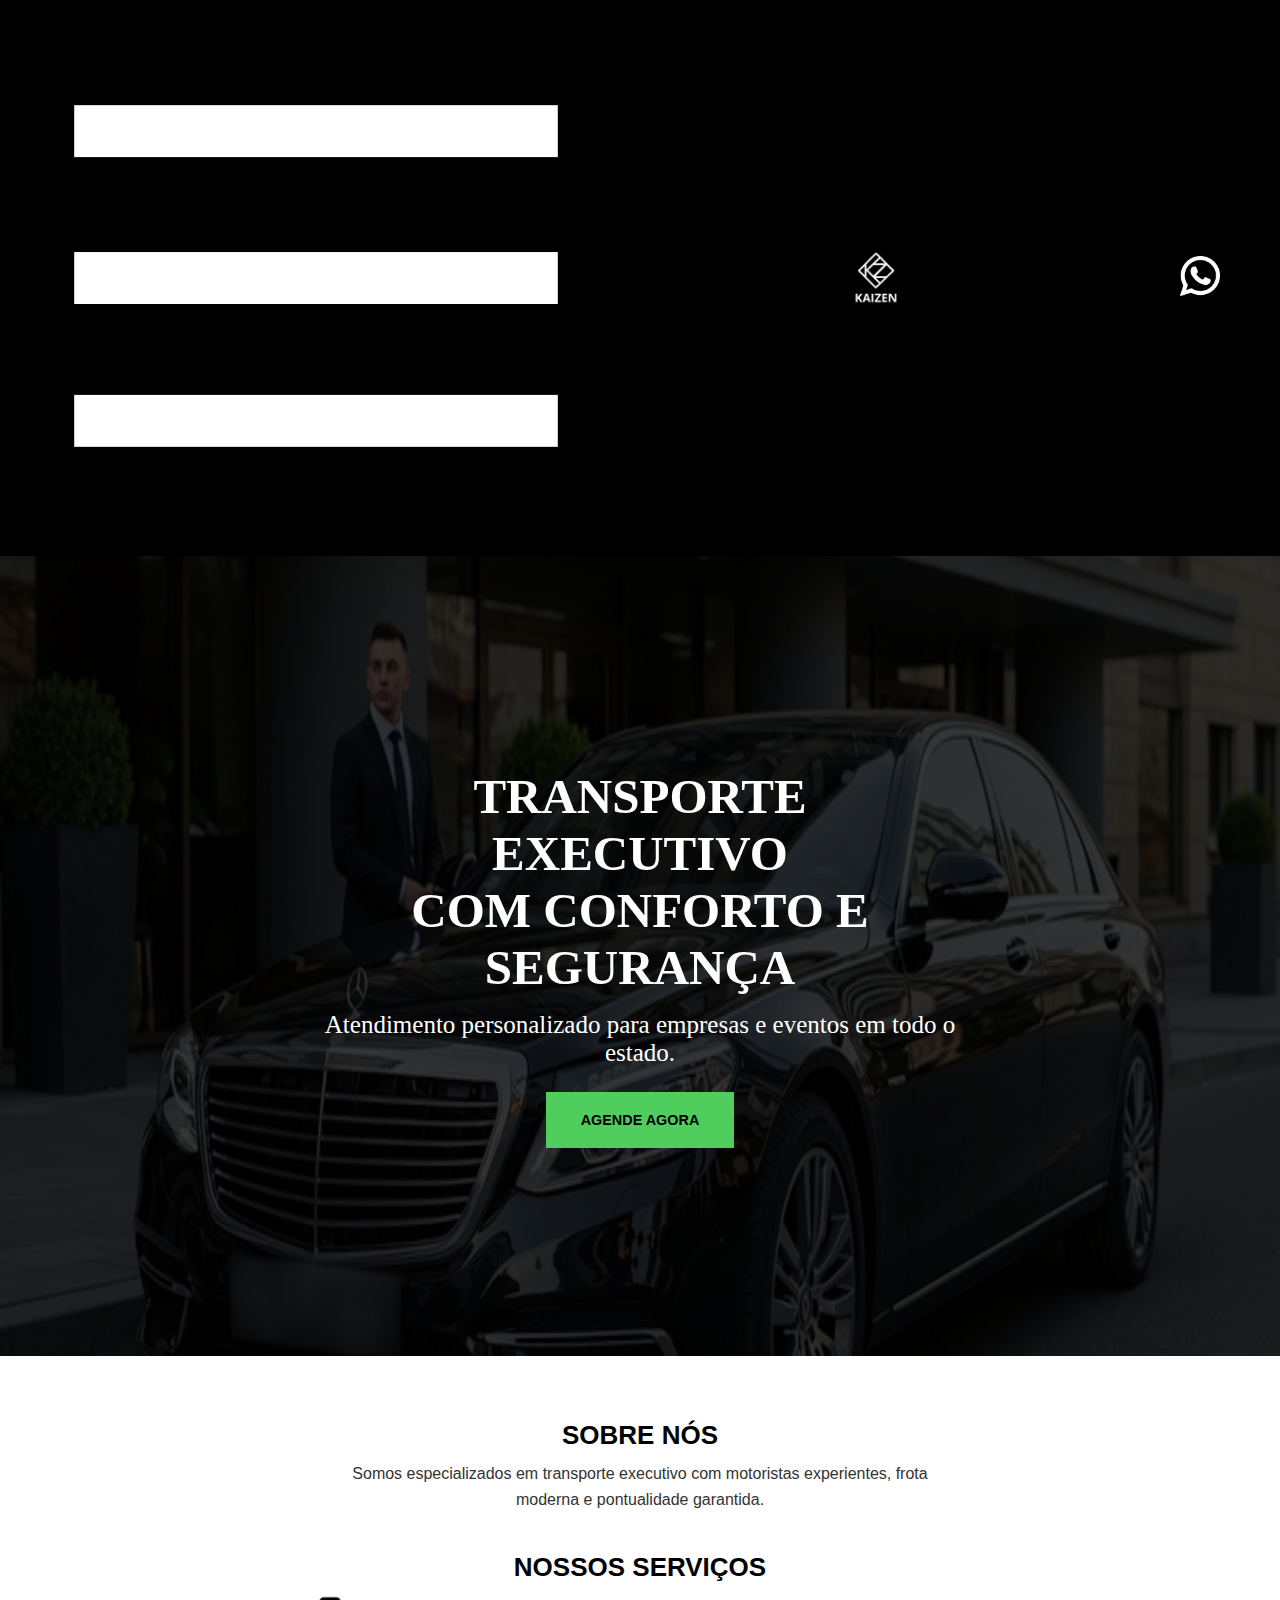
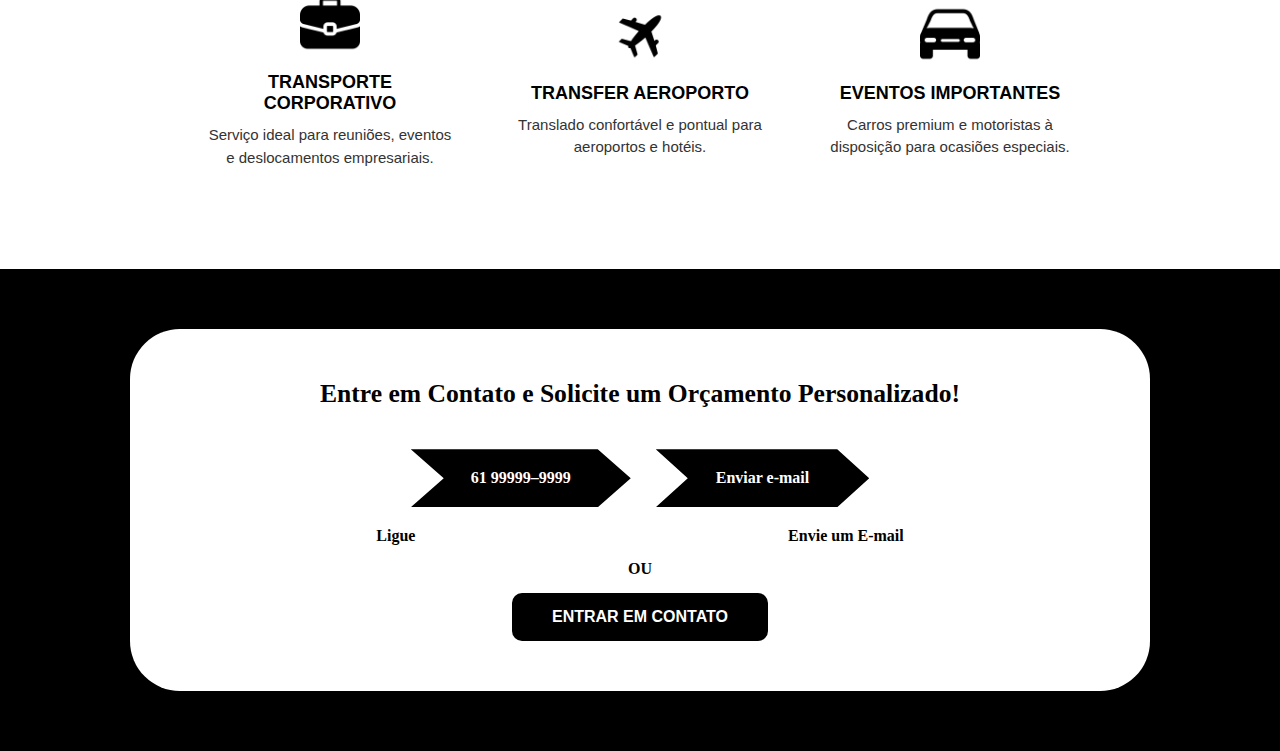
<file: kaizen/html/sobre.html>
<!DOCTYPE html>
<html lang="PT-BR">
<head>
		<meta charset="UTF-8">
		<meta name="viewport" content="width=device-width, initial-scale=1.0">
		<title>Kaizen</title>
		<link rel="stylesheet" href="../css/style.css">
</head>
<body>
	<header>
      	<div class="menu-hamburguer"><img src="../img/menu.png" alt="menu"></div>
        <div class="logo"><img src="../img/logo.png" alt="Kaizen Logo"></div>
        <div class="whatsapp-icon"><img src="../img/icone-whatsapp.png" alt="whatsapp-icone"></i></div>
    </header> 
		<main>
			<section class="agendar">
				<img src="../img/mercedez.png" alt="Carro executivo">
					<div class="texto-agendar">
					<h1>TRANSPORTE EXECUTIVO<br>COM CONFORTO E SEGURANÇA</h1>
					<p>Atendimento personalizado para empresas e eventos em todo o estado.</p>
					<button class="botao-agendar">AGENDE AGORA</button>
				</div>
			</section>

			<section class="sobre-nos">
				<h2>SOBRE NÓS</h2>
					<p>Somos especializados em transporte executivo com motoristas experientes, frota moderna e pontualidade garantida.</p>

				<h2>NOSSOS SERVIÇOS</h2>
				<div class="servicos">
					<div class="servico">
						<img src="../img/icone-mala.png" alt="icone-mala">
						<h3>TRANSPORTE CORPORATIVO</h3>
						<p>Serviço ideal para reuniões, eventos e deslocamentos empresariais.</p>
					</div>

					<div class="servico">
						<img src="../img/icone-aviao.png" alt="icone-aviao">
						<h3>TRANSFER AEROPORTO</h3>
						<p>Translado confortável e pontual para aeroportos e hotéis.</p>
					</div>
				
					<div class="servico">
						<img src="../img/icone-carro.png" alt="icone-carro">
						<h3>EVENTOS IMPORTANTES</h3>
						<p>Carros premium e motoristas à disposição para ocasiões especiais.</p>
					</div>
				</div>
			</section>
	</main>
	<footer>
        <div class="footer-principal">
            <h2>Entre em Contato e Solicite um Orçamento Personalizado!</h2>
        
            <div class="contato">
              <div class="contato-numero">
                <span>61 99999–9999</span>
              </div>
              <div class="contato-email">
                <span>Enviar e-mail</span>
              </div>
            </div>
          
            <div class="contato-info">
              <p><strong>Ligue</strong></p>
              <p><strong>Envie um E-mail</strong></p>
            </div>
          
            <p class="ou">OU</p>
          
            <button class="contato-botao">ENTRAR EM CONTATO</button>
        </div>
    </footer>
</body>
</html>
</file>
<file: kaizen/css/style.css>
* {
    padding: 0px;
    margin: 0px;
}
header {
  background-color: #000;
  color: #fff;
  padding: 20px 60px;
  display: flex;
  justify-content: space-between;
  align-items: center;
  font-family: "Poppins", sans-serif;
}
.iframe-header{
    width: 100%;
    height: 118px ;
    border: none;
    display: flex;
}
.iframe-footer{
    width: 100%;
    height: 486px ;
    border: none;
    display: flex;
}
.iframe-section{
    width: 100%;
    height: 800px ;
    border: none;
    display: flex;    
}
.menu {
  position: absolute;
  left: 50%;
  transform: translateX(-50%);
}

.nav-links {
  list-style: none;
  display: flex;
  gap: 125px; 
}

.nav-links li a {
  color: #fff;
  text-decoration: none;
  font-weight: 600;
  font-size: 18px;
  transition: color 0.3s ease;
}

.nav-links li a:hover {
  color: #ccc; 
}


.whatsapp-icon img {
  width: 40px;
  height: auto;
}


@media (max-width: 768px) {
  .nav-links {
    flex-direction: column;
    gap: 15px;
  }
}

.logo {
  display: flex;
  flex-direction: column;;
  gap: 5px;
}

.logo img {
  width: 60px;
  height: auto;
}

.logo span {
  font-weight: 700;
  font-size: 14px;
}

.nav-header a {
  color: #fff;
  text-decoration: none;
  font-weight: 700;
  font-size: 16px;
  margin-left: 20px;
}

.nav-header a:hover {
  text-decoration: underline;
}

@media (max-width: 768px) {
  header {
    padding: 15px 25px;
  }
  .nav-header a {
    display: none; 
  }
}
.agendar {
    position: relative;
    text-align: center;
    color: #fff;
}
.agendar img {
    width: 100%;
    height: auto;
    filter: brightness(50%);
}
.texto-agendar {
    position: absolute;
    top: 50%;
    left: 50%;
    transform: translate(-50%, -50%);
}
.texto-agendar h1 {
    font-size: 59px;
    font-weight: 700;
    margin-bottom: 15px;
}
.texto-agendar p {
    font-size: 25px;
    margin-bottom: 55px;
}
.botao-agendar {
    background-color: #4FCE5D;
    color: #000;
    border: none;
    padding: 25px 35px;
    font-weight: bold;
    cursor: pointer;
    transition: 0.3s;
    font-size: 20px;
}
.botao-agendar:hover {
    background-color: #4FCE5D;
    padding: 35px 50px;
}
.atendimento {
    text-align: center;
    padding: 50px 20px;
}

.atendimento h2 {
    font-size: 24px;
    margin-bottom: 70px;
}

.grupos {
    display: flex;
    flex-direction: column; 
    gap: 30px;
}

.grupo img {
    width: 60px;
    margin-bottom: 15px;
}

.grupo h3 {
    font-size: 18px;
    margin-bottom: 10px;
}

.grupo p {
    font-size: 14px;
    color: #555;
}
  
.frota {
    padding: 50px 20px;
    background-color: #fff;
    font-family: Arial, sans-serif;
}

.frota-container {
    display: flex;
    align-items: center;
    justify-content: center;
    gap: 40px;
    flex-wrap: wrap; 
}

.frota-imagem img {
    width: 100%;
    max-width: 500px;
    border-radius: 15px;
    box-shadow: 0 8px 20px rgba(0,0,0,0.2);
    object-fit: cover;
}

.frota-texto {
    max-width: 500px;
}

.frota-texto h2 {
    font-size: 28px;
    margin-bottom: 30px;
    color: #111;
}

.frota-item {
    margin-bottom: 20px;
}

.frota-item h3 {
    font-size: 20px;
    margin-bottom: 8px;
    color: #222;
}

.frota-item p {
    font-size: 16px;
    color: #555;
    line-height: 1.5;
}
.sobre-nos {
  text-align: center;
  padding: 60px 20px;
  font-family: "Poppins", sans-serif;
  color: #000;
}

.sobre-nos h2 {
  font-size: 26px;
  font-weight: 700;
  margin-bottom: 10px;
}

.sobre-nos p {
  font-size: 16px;
  color: #333;
  max-width: 600px;
  margin: 0 auto 40px;
  line-height: 1.6;
}

.servicos {
  display: flex;
  justify-content: center;
  align-items: center;
  gap: 60px;
  flex-wrap: wrap;
}

.servico {
  text-align: center;
  max-width: 250px;
}

.servico img {
  width: 60px;
  height: 60px;
  margin-bottom: 15px;
}

.servico h3 {
  font-size: 18px;
  font-weight: 700;
  margin-bottom: 10px;
}

.servico p {
  font-size: 15px;
  color: #333;
  line-height: 1.5;
}

@media (max-width: 768px) {
  .servicos {
    flex-direction: column;
    gap: 40px;
  }
}
footer {
    background-color: #000;
    padding: 60px 0;
    display: flex;
    justify-content: center;
    align-items: center;
}


.footer-principal {
    background-color: #fff;
    border-radius: 50px;
    padding: 50px 60px;
    text-align: center;
    max-width: 900px;
    width: 90%;
}

.footer-principal h2 {
    font-size: 1.6rem;
    font-weight: 700;
    color: #000;
    margin-bottom: 40px;
}

.contato {
    display: flex;
    justify-content: center;
    align-items: center;
    gap: 25px;
    margin-bottom: 20px;
}

.contato-numero,
.contato-email {
    background-color: #000;
    color: #fff;
    font-weight: 700;
    font-size: 1rem;
    padding: 20px 60px;
    clip-path: polygon(0% 0%, 85% 0%, 100% 50%, 85% 100%, 0% 100%, 15% 50%);
}

.contato-info {
    display: flex;
    justify-content: space-around;
    margin-bottom: 10px;
}

.contato-info p {
    color: #000;
    font-size: 1rem;
}

.ou {
    font-weight: 700;
    color: #000;
    margin: 15px 0;
    font-size: 1rem;
}

.contato-botao {
    background-color: #000;
    color: #fff;
    border: none;
    padding: 15px 40px;
    border-radius: 10px;
    font-size: 1rem;
    font-weight: 700;
    cursor: pointer;
}

.contato-botao:hover {
    background-color: #656565;
}

@media (max-width: 768px) {
.nav-links {
    display: flex;
    flex-direction: row;
    gap: 20px;
  }
.iframe-header{
    width: 100%;
    height: 60px ;
    border: none;
    display: flex;
    }
.iframe-footer{
    width: 100%;
    height: 516px ;
    border: none;
}
.iframe-section{
    width: 100%;
    height: 300px ;
    border: none;    
}
    header {
        padding: 12px 18px;
    }   
    .menu-hamburguer img,
    .whatsapp-icon img {
        width: 22px;
        height: 22px;
    }   
    .logo img {
        width: 35px;
    }   
    .agendar img {
        height: 300px;
    }
    .texto-agendar h1 {
        font-size: 19px;
        margin-bottom: 5px;
    }   
    .texto-agendar p {
        font-size: 12px;
         margin-bottom: 15px ;
    }   
    .botao-agendar {
      padding: 10px 25px;
      font-size: 0.9rem;
    }
}
@media (min-width: 768px) { 
    .iframe-header{
    width: 100%;
    height: 101px ;
    border: none;
    display: flex;
    }
.iframe-footer{
    width: 100%;
    height: 486px ;
    border: none;
}
.iframe-section{
    width: 100%;
    height: 516px ;
    border: none;    
}
    .agendar img {
        height: 450px;
    }
    .texto-agendar h1 {
        font-size: 27px;
        margin-bottom: 5px;
    }   
    .texto-agendar p {
        font-size: 15px;
        margin-bottom: 15px ;
    }   
    .botao-agendar {
        padding: 10px 25px;
        font-size: 0.9rem;
    }
    .grupos {
        flex-direction: row;
        justify-content: center;
    }

    .grupo {
        flex: 1;
        max-width: 300px;
    }
}
@media (min-width: 1024px) { 

.iframe-header{
    width: 100%;
    height: 118px ;
    border: none;
    display: flex;
    }
.iframe-footer{
    width: 100%;
    height: 486px ;
    border: none;
}
.iframe-section{
    width: 100%;
    height: 800px ;
    border: none;    
}
    
    .agendar img {
        height: 800px;
    }
    .texto-agendar h1 {
        font-size: 49px;
        margin-bottom: 15px;
    }   
    .texto-agendar p {
        font-size: 25px;
        margin-bottom: 25px ;
    } 
    .botao-agendar {
        padding: 20px 35px;
        font-size: 0.9rem;
    }
    .atendimento h2 { 
        font-size: 35px;
    }
    .grupo h3 { 
        font-size: 25px;
    }
    .grupo p { 
        font-size: 18px;
    }
}

.contact-btn {
    background-color: #4FCE5D;
    color: #000;
    padding: 15px 40px;
    border-radius: 10px;
    font-size: 1rem;
    font-weight: 700;
    cursor: pointer;
    }
.formulario {
      max-width: 490px;
      margin: 60px auto;
      background: #fff;
      border-radius: 10px;
      box-shadow: 5px 5px 20px rgba(0, 0, 0, 0.1);
      text-align: center;
      padding-bottom: 30px;
      overflow: hidden;
    }

    .formulario h2 {
      background: black;
      color: white;
      margin: 0;
      padding: 20px 0px;
      font-size: 1.4rem;
    }

    .formulario p {
      margin: 20px;
      color: #505050;
      font-size: 0.95rem;
    }

    .formulario form {
      display: flex;
      flex-direction: column;
      align-items: center;
      gap: 15px;
      width: 80%;
      margin: 0 auto;
    }

    .formulario label {
      width: 480px;
      align-items: center;
      display: block;
      padding: 5px 0px;
      font-weight: 900;
    }
    .formulario input,
    .formulario textarea {
      width: 380px;
      padding: 12px 40px 12px 40px;
      border: 1px solid #ccc;
      border-radius: 6px;
      font-size: 0.95rem;
      outline: none;
      transition: all 0.3s ease;
    }

    .formulario input:focus,
    .formulario textarea:focus {
      border-color: #000000;
      box-shadow: 0 0 5px rgba(0, 0, 0, 0.4);
    }

    .formulario textarea {
      height: 100px;
      resize: none;
    }

    .formulario button {
      background: black;
      color: white;
      border: none;
      border-radius: 20px;
      padding: 10px 30px;
      cursor: pointer;
      font-size: 1rem;
      transition: 0.3s;
    }

    .formulario button:hover {
    background-color: #4FCE5D;
    padding: 10px 35px;
}
.link { 
  text-align: center;
  background-color: black;
  width: 100%;
}
.skip-link {
  width: 100%;
  height: 30px;
  font-size: 16px;
  justify-content: center;
  color: #ffffff;
  background-color: black;
  padding: 5px 0px;
  border-radius: 10px;
  font-weight: 400;
  text-decoration: none;
  font-family: "Poppins", sans-serif;
}

.link a:hover{
  color: #84c8ff;
  font-weight: 600;
<<<<<<< HEAD
}
=======
}
>>>>>>> 14cb7ad (Atualizando codigo)
</file>
